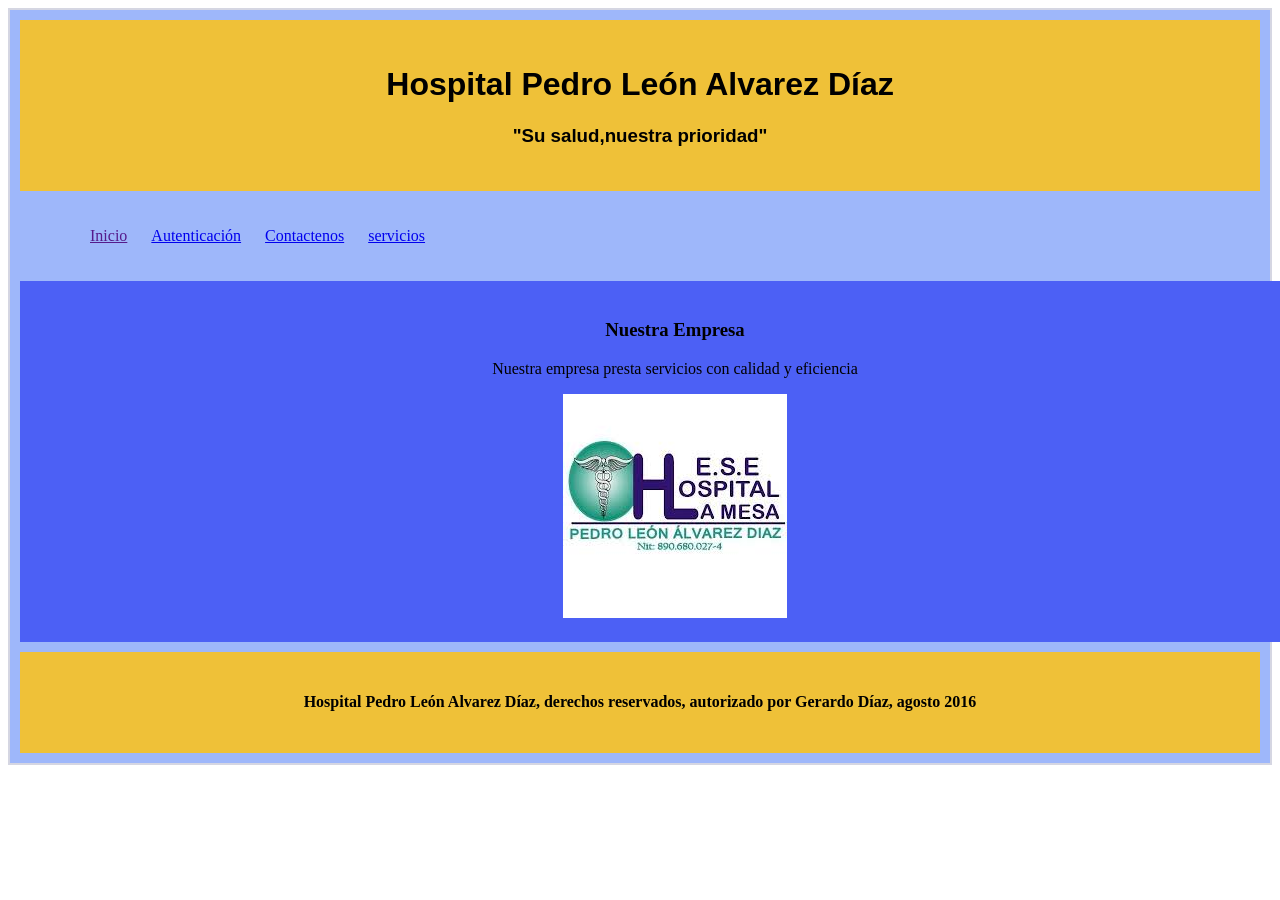
<file: index.html>
<!DOCTYPE html>
<html lang="es">
  <head>
      <title>Hospital Pedro León Alvarez Díaz</title>
      <link rel="stylesheet" href="css/estilos.css">
  </head>
  <body>
    <div>
      <header>
        <h1>Hospital Pedro León Alvarez Díaz</h1> 
        <h3>"Su salud,nuestra prioridad"</h3>
    
     </header>
     <nav>
        <ul>
          <li><a href="">Inicio</a></li>
          <li><a href="paginas/autenticacion1.html">Autenticación</a></li>
          <li><a href="paginas/contactenos.html">Contactenos</a></li>
          <li><a href="paginas/servicios.html">servicios</a></li>
        </ul>
     </nav>
     <section>
        <article>
            <h3>Nuestra Empresa</h3>
            <p>Nuestra empresa presta servicios con calidad y eficiencia</p>
        </article>
        <article>
            <img src="imagenes/HospitalPLAD.image.jpeg">
        </article>
     </section>
     <footer>
        <h4>Hospital Pedro León Alvarez Díaz, derechos reservados, autorizado por Gerardo Díaz, agosto 2016</h4>
     </footer>
    </div>
  </body>
</html>
</file>
<file: css/estilos.css>
div{
    width: 900 px;
    height: 500 px;
    background: #9eb7fa;
    border: 2px solid #d5d6e2;
    padding: 10px;
    margin: auto;
}

header{
    text-align: center;
    padding: 25px;
    font-family: 'Gill Sans', 'Gill Sans MT', Calibri, 'Trebuchet MS', sans-serif;
    background: #efc138;
}

nav{
    background: #9eb7fa;
    color: black;
    margin: 10px 10px;
    padding: 10px;
}

li{
    list-style: none;
    display: inline-block;
    color: #edbb99;
    padding: 0px 10px;
    
}

section{
    background: #4C60F5;
    padding: 20px;
    margin-bottom: 10px;
    width: 1270px;
    float: left;
    text-align: center;
}

footer{
    background: #efc138;
    text-align: center;
    color: black;
    clear: both;
    padding: 20px;
}

a:hover{
    color:white;
}
</file>
